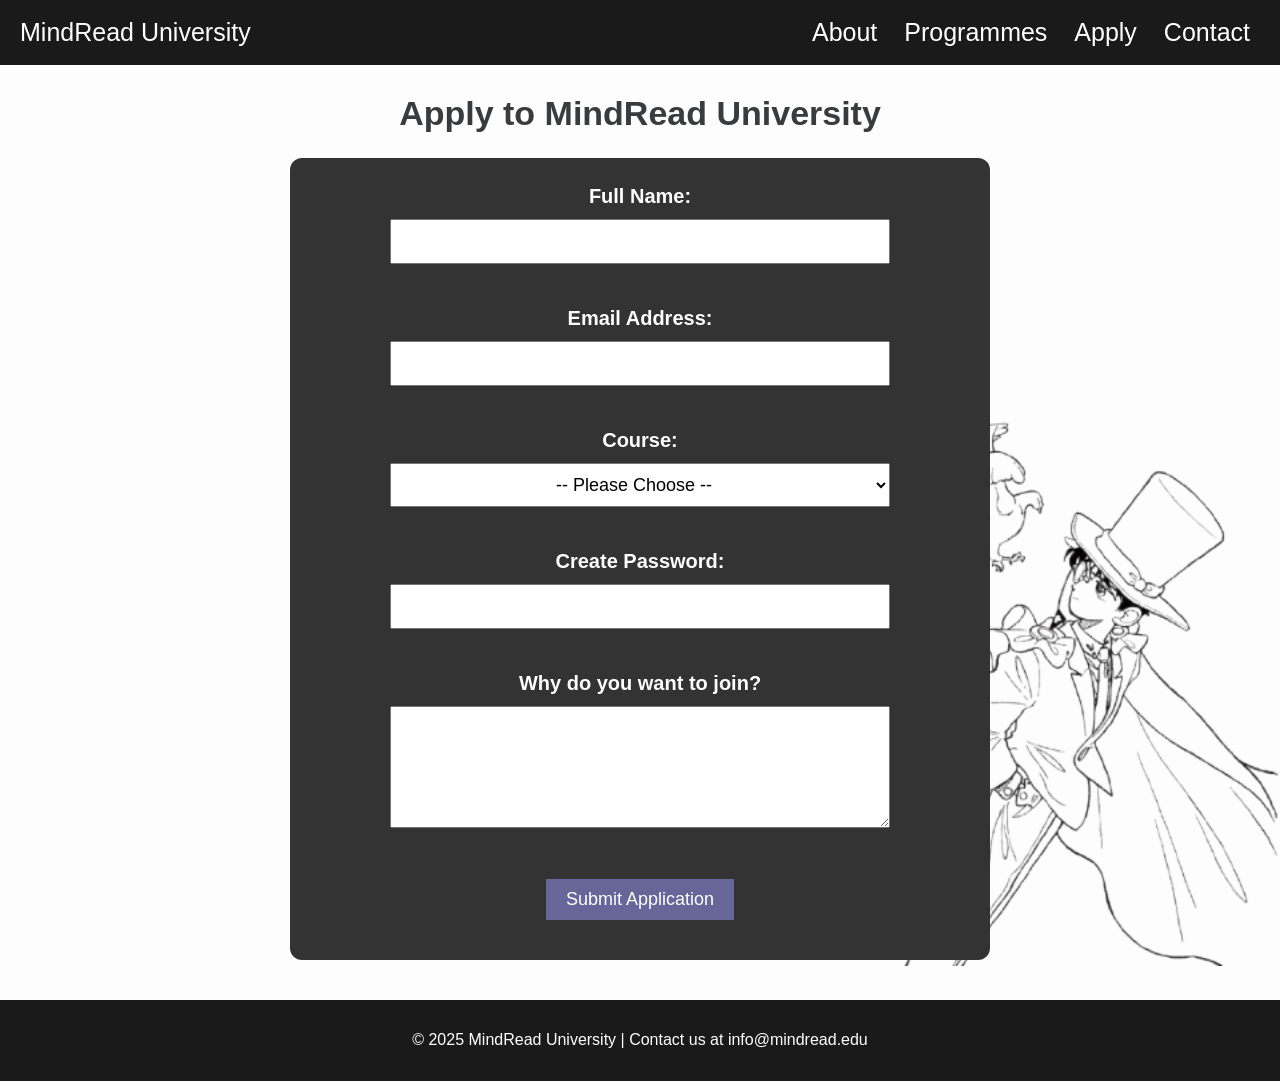
<file: ADMISSIONS.html>
<html lang="en">
<head>
  <meta charset="UTF-8">
  <title> Admissions - MindRead University </title>
  <link rel=icon href=logo.png type=image/png>
  <link rel = "stylesheet" href="WEBSITE.css">
  <script src="ADMISSIONS.js"></script>
  <meta name=viewport content=width=width-device, initial-scale=1.0>
</head>
<body>
  <header>
    <a href="index.html">
    <div class="NAME">MindRead University</div>
    </a>
    <nav>
      <a href="ABOUT.html">About</a>
      <a href="PROGRAMMES.html">Programmes</a>
      <a href="ADMISSIONS.html">Apply</a>
      <a href="CONTACT.html">Contact</a>
    </nav>
  </header>

  <section class="admissions-form">
    <h1> Apply to MindRead University </h1><br>
    <form id="admissions-form">
      Full Name: <input type="text" id="name" name="name" required><br>
      
      Email Address: <input type="email" id="email" name="email" required><br>

      Course:
      <select id="programmes" name="programmes">
        <option align=center value="" disabled selected>-- Please Choose --</option>
        <option value="Criminal Psychology"> Criminal Psychology </option>
        <option value="Behavioral Profiling"> Behavioral Profiling </option>
        <option value="Cyberpsychology"> Cyberpsychology </option>
        <option value="Victimology"> Victimology </option>
        <option value="Psychopathy and Serial Killers"> Psychopathy and Serial Killers </option>
        <option value="Forensic Psychology"> Forensic Psychology </option>
      </select><br>

      Create Password: <input type="password" id="password" name="password">
      <div id="strength-msg"></div><br>

      Why do you want to join? <textarea id="message" name="message" rows="5" required>
      </textarea><br>

      <button type="submit"> Submit Application </button>
    </form>
  </section>

  <footer>
    <p>© 2025 MindRead University | Contact us at info@mindread.edu</p>
  </footer>
</body>
</html>
</file>
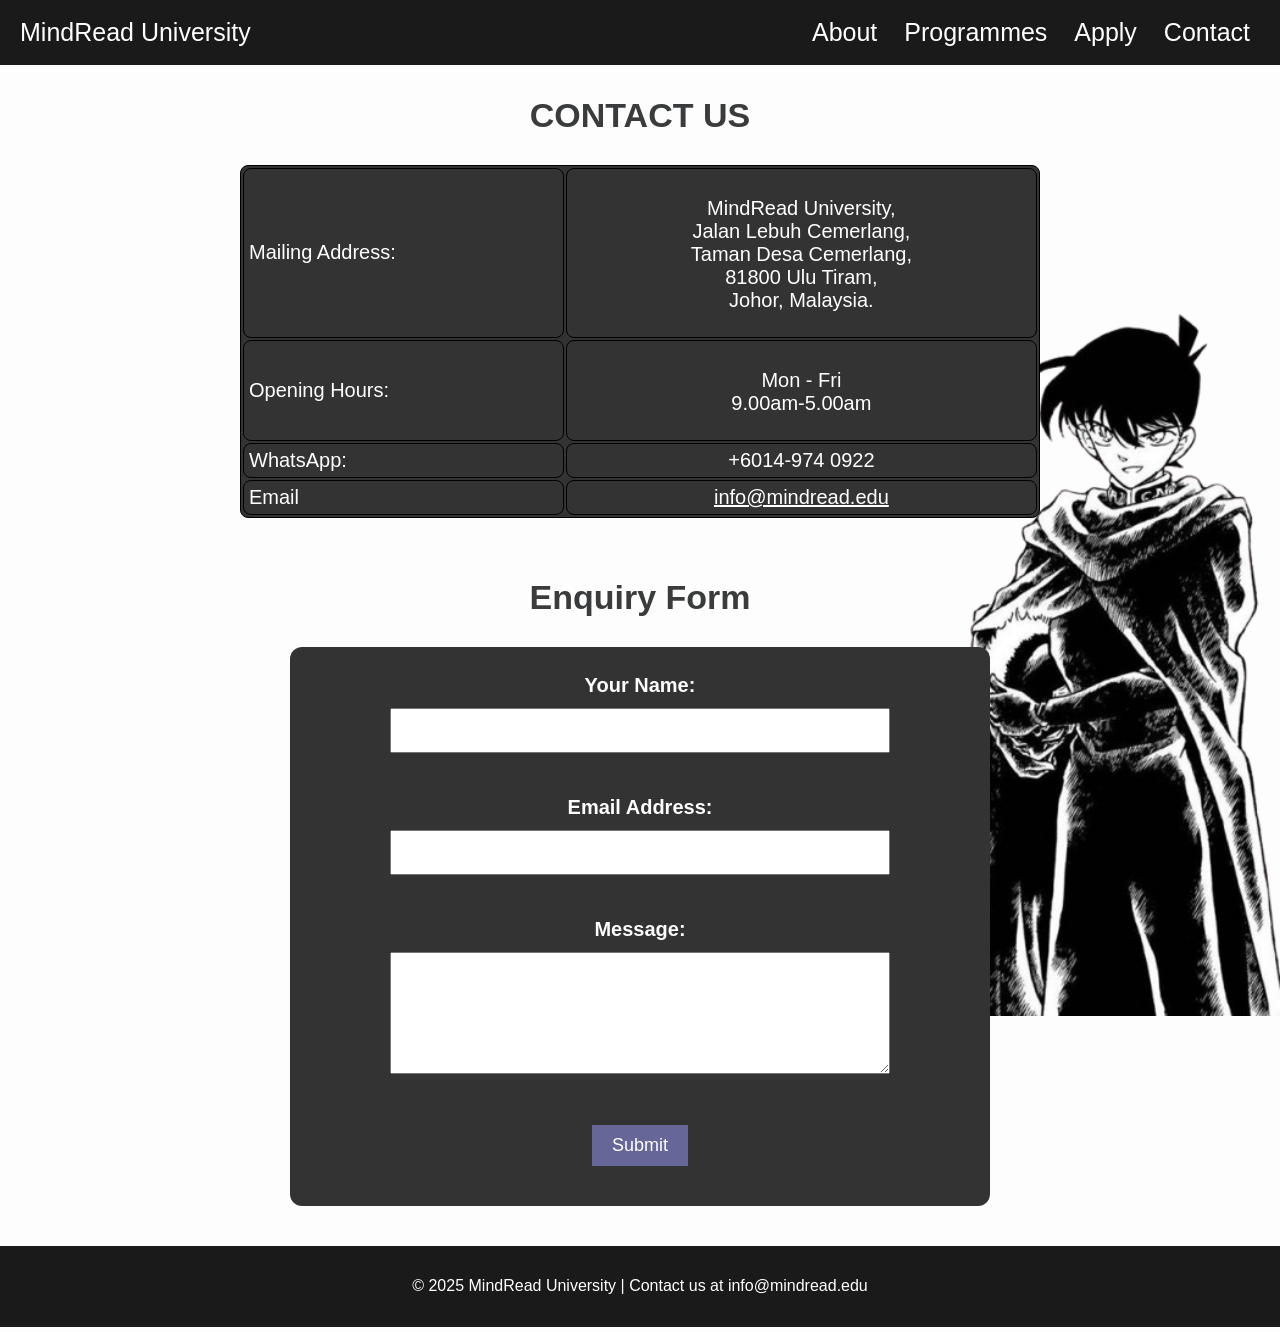
<file: CONTACT.html>
<html>
<html lang="en">
<head>
  <meta charset="UTF-8">
  <title>Contact - MindRead University</title>
  <link rel=icon href=logo.png type=image/png>
  <link rel="stylesheet" href="WEBSITE.css">
  <meta name=viewport content=width=width-device, initial-scale=1.0>
  </head>
<body>
  <header>
    <a href="index.html">
    <div class="NAME">MindRead University</div>
    </a>
    <nav>
      <a href="ABOUT.html">About</a>
      <a href="PROGRAMMES.html">Programmes</a>
      <a href="ADMISSIONS.html">Apply</a>
      <a href="CONTACT.html">Contact</a>
    </nav>
  </header>

  <section class="contact-form">
    <h1> CONTACT US </h1><br>

      <table width=800px and height=200px cellpadding=5>
        <tr>
        <td align=left> Mailing Address: </td>
        <td align=center>
          <dl><br><dt> MindRead University, </dt>
          <dt>Jalan Lebuh Cemerlang, </dt>
          <dt>Taman Desa Cemerlang, </dt>
          <dt>81800 Ulu Tiram, </dt>
          <dt>Johor, Malaysia. </dt></dl></td>
        </tr>

        <tr>
          <td align=left> Opening Hours: </td>
          <td align=center>   <dl><br><dt>Mon - Fri</dt><dt>9.00am-5.00am</dt></dl> </td>
        </tr>

      <tr>
        <td align=left> WhatsApp: </td>
        <td align=center> +6014-974 0922 </td>
      </tr>

      <tr>
        <td align=left> Email </td>
        <td align=center><a href = " mailto:info@mindread.edu"> info@mindread.edu </a></td>
      </tr>
    </table><br>

    <h1> Enquiry Form </h1><br>
      <form id="admissions-form">
        Your Name: <input type="text" id="name" name="name" required><br>
      
        Email Address: <input type="email" id="email" name="email" required><br>

        Message: <textarea id="message" name="message" rows="5" required></textarea><br>

        <button type="submit"> Submit </button>
      </form>

  </section>

  <footer>
    <p>© 2025 MindRead University | Contact us at info@mindread.edu</p>
  </footer>
</body>
</html>
</file>
<file: WEBSITE.css>
body {
  font-family: "Gill Sans", sans-serif;
  margin: 0;
  padding: 0;
  line-height: 1.8;
  background-color: #FDFDFD;
}

/* Header */
header {
  font-size: 25px;
  background-color: #1A1A1A;
  color: #FFFFFF;
  display: flex;
  justify-content: space-between;
  padding: 10px 20px;
  align-items: center;
}

/* Header's link */
header a {
  color: #FFFFFF;
  text-decoration: none;
}

/* Navigation's link */
nav a {
  color: #FFFFFF;
  margin: 0 10px;
  text-decoration: none;
}

/* The intro part */
.intro {
  position: relative;
  height: 400px;
  overflow: hidden;
  color: #FFFFFF;
  text-align: center;
}

/* Video as bg inside the intro part */
.video-bg {
  position: absolute;
  top: 0; left: 0;
  width: 100%;
  height: 100%;
  object-fit: cover;
  z-index: -1;
}

/* The layout of the content inside the inro part */
.intro .content {
  font-size: 20px;
  position: relative;
  z-index: 1;
  text-align: center;
  display: flex;
  flex-direction: column;
  align-items: center;
  padding: 70px 20px;
}

/* The setting of the content inside the inro part */
.intro .content h1,
.intro .content h2,
.intro .content p  {
  background-color: rgba(255, 255, 255, 0.4);
  padding: 10px 20px;
  border-radius: 12px;
  color: #FFFFFF;
}

/* typesetting of the card section */
.cards-section {
  display: flex;
  flex-wrap: wrap;
  justify-content: space-between;
  padding: 40px 20px;
  background-color: #ECF0F1;
  color: #3A3B3C;
}

/* The texts that beside the cards, is the introduction about MRU */
.left-text {
  font-size: 20px;
  width: 60%;
}

/* card sorting from up to down (column) */
.right-cards {
  display: flex;
  flex-direction: column;
  max-width: 45%
}

/* The design of the card */
.card {
  background-color: rgba(255, 255, 255, 0.4);
  padding: 20px;
  border-radius: 12px;
  box-shadow: 0 0 10px rgba(0,0,0,0.1);
  color: #3A3B3C;
  cursor: pointer;
}


/* Transition of Card */
.card:hover {
  background-color: rgba(150, 150, 150, 0.4);
  transform: scale(1.05);
  transition: transform 0.3s ease-in-out;
}


/* The link design of the card */
.card a {
  display: inline-block;
  margin-top: 10px;
  color: #3A3B3C;
  text-decoration: none;
}

/* News' design */
.news {
  padding: 30px 20px;
}

/* The link of the news title */
.news-heading a { 
  font-size: 32px;
  display: inline-block;
  color: #3A3B3C;
  text-decoration: none;
  background-color: rgba(236, 240, 241, 0.6);
  padding: 10px 20px;
  border-radius: 10px;
}

.news h2 { 
  text-align: center;
}

/* The card of the news (left to right) */
.news-row {
  display: flex;
  justify-content: center;
  flex-wrap: wrap;
  gap: 20px;
}

/* Explain to the news' card */
.news-item {
  width:450px;
  text-align: left;
  margin: 8px;
}

/* transition of the news' card */
.news-item img {
  width:400px;
  height:300px;
  border-radius: 15px;
  transition: transform 0.3s ease-in-out;
}

/* The design of p tag in news-item class */
.news-item p {
  font-size: 16px;
  color: #3A3B3C;
}

/* The design of a tag in news-item class */
.news-item a {
  color: #3A3B3C;
  text-decoration: none;
}

/* transition of news-item */
.news-item:hover img {
  transform: scale(1.05);
}

/* The design of footer */
footer {
  background: #1A1A1A;
  color: #FFFFFF;
  text-align: center;
  padding: 10px;
}

/* Design the content in the programmes */
.programmes {
  margin-top: 0px;
  padding: 40px 20px 60px 20px;
  text-align: center;
  background-color: #F5F6FA;
}

.programmes a {
  text-decoration: none;
}

.programmes h1 {
  color: #3A3B3C;
  font-size: 34px;
  margin-top: 0px;
  margin-bottom: 20px;
}

.programmes h3 {
  color: #262626;
  font-size: 20px;
  position: relative;
  z-index: 2;
  margin: 0 0 10px 0;
  background-color: rgba(255, 255, 255, 0.3);
  padding: 10px 20px;
  border-radius: 12px;
}

.programmes p {
  color: #262626;
  font-size: 17px;
  position: relative;
  z-index: 2;
  margin: 0 0 10px 0;
  background-color: rgba(255, 255, 255, 0.3);
  padding: 10px 20px;
  border-radius: 12px;
}

/*  */
.programme-grid {
  display: flex;
  flex-wrap: wrap;
  justify-content: center;
  gap: 70px;
  margin-top: 20px
}

.programme-card {
  position: relative;
  overflow: hidden;
  margin: 10px;
  border: 1px solid #E0E0EB;
  background: #FFFFFF;
  padding: 20px;
  width: 23%;
  box-shadow: 0 0 8px rgba(0, 0, 0, 0.5);
  transition: transform 0.3s ease;
  border-radius: 12px;
  cursor: pointer;
}

.programme-card .card-bg {
  position: absolute;
  top: 0; left: 0;
  width: 100%;
  height: 100%;
  background-size: cover;
  background-position: center;
  filter: blur(1.5px);
  z-index: 1;
}

.programme-card .card-content {
  position: relative;
  z-index: 2;
  padding: 20px;
  color: #FFFFFF;
}

.programme-card:hover {
  background-color: rgba(150, 150, 150, 0.4);
  transform: scale(1.05);
  transition: transform 0.3s ease-in-out;
  box-shadow: 0 5px 15px rgba(0, 0, 0, 0.1);
}

.admissions-form {
  background-image: url(pic/bg2.png);
  background-repeat: no-repeat;
  background-position: right;
  background-size: 500px;
  display: flex;
  flex-direction: column;
  align-items: center;
  margin-bottom: 20px;
}

.admissions-form h1{
  color: #3A3B3C;
  font-size: 34px;
  margin-top: 18px;
  margin-bottom: -15px;
  text-align: center;
}

#admissions-form {
  display: flex;
  flex-direction: column;
  align-items: center;
  background-color: #333333;
  font-size: 20px;
  color: #FDFDFD;
  font-weight: bold;
  max-width: 700px;
  width: 100%;
  border-radius: 12px;
  padding: 20px 0px;
}

#admissions-form input,
#admissions-form select, 
#admissions-form textarea {
  width: 100%;
  max-width: 500px;
  padding: 10px;
  font-size: 18px;
  margin-top: 5px;
}

#admissions-form button {
  background: #666699;
  color: #FFFFFF;
  padding: 10px 20px;
  font-size: 18px;
  border: none;
  cursor: pointer;
  margin-top: 15px;
  margin-bottom: 20px;
}

.about {
  background-color: rgba(255, 255, 255, 0.4);
  padding: 15px;
  border-radius: 12px;
  box-shadow: 0 0 10px rgba(0,0,0,0.1);
  color: #3A3B3C;
}

.about p {
  max-width: 420px;
}

.about:hover {
  background-color: rgba(150, 150, 150, 0.4);
  transform: scale(1.05);
  transition: transform 0.3s ease-in-out;
}

.contact-form {
  background-image: url(pic/bg1.png);
  background-repeat: no-repeat;
  background-position: right;
  background-size: 500px;
  display: flex;
  justify-content: center;
  width: 100%;
  flex-direction: column;
  align-items: center;
  margin-bottom: 20px;
}

.contact-form h1 {
  font-family: "Gill Sans", sans-serif;
  font-size: 34px;
  color: #3A3B3C;
  margin-top: 20px;
  margin-bottom: -10px;
}

table, th, td {
  font-family: "Gill Sans", sans-serif;
  font-size: 20px;
  color: #FFFFFF;
  border: 1px solid black;
  background-color: #333333;
  border-radius: 8px;
}

table a {
  font-family: "Gill Sans", sans-serif;
  font-size: 20px;
  color: #FFFFFF;
}

#contact-form {
  display: flex;
  flex-direction: column;
  align-items: center;
  background-color: #333333;
  color: #FDFDFD;
  font-weight: bold;
  max-width: 700px;
  width: 100%;
  border-radius: 12px;
  padding: 20px 0px;
}

.news-item .date{
  font-size: 0.9em;
  color: #3A3B3C;
  margin-bottom: 10px;
  font-size: 16px;
}

@media (max-width: 768px) {
  .cards-section {
    flex-direction: column;
    padding: 20px;
  }

  .left-text,
  .right-cards {
    width: 100%;
  }

  .programme-card {
    width: 90%;
  }

  .news-item {
    width: 90%;
  }

  table {
    width: 100%;
    font-size: 16px;
    display: block;
    overflow-x: auto;
  }

  .intro .content h1,
  .intro .content p {
    font-size: 22px;
  }

  .admissions-form h1,
  .contact-form h1 {
    font-size: 26px;
  }

  #admissions-form,
  #contact-form {
    padding: 10px;
  }
}
</file>
